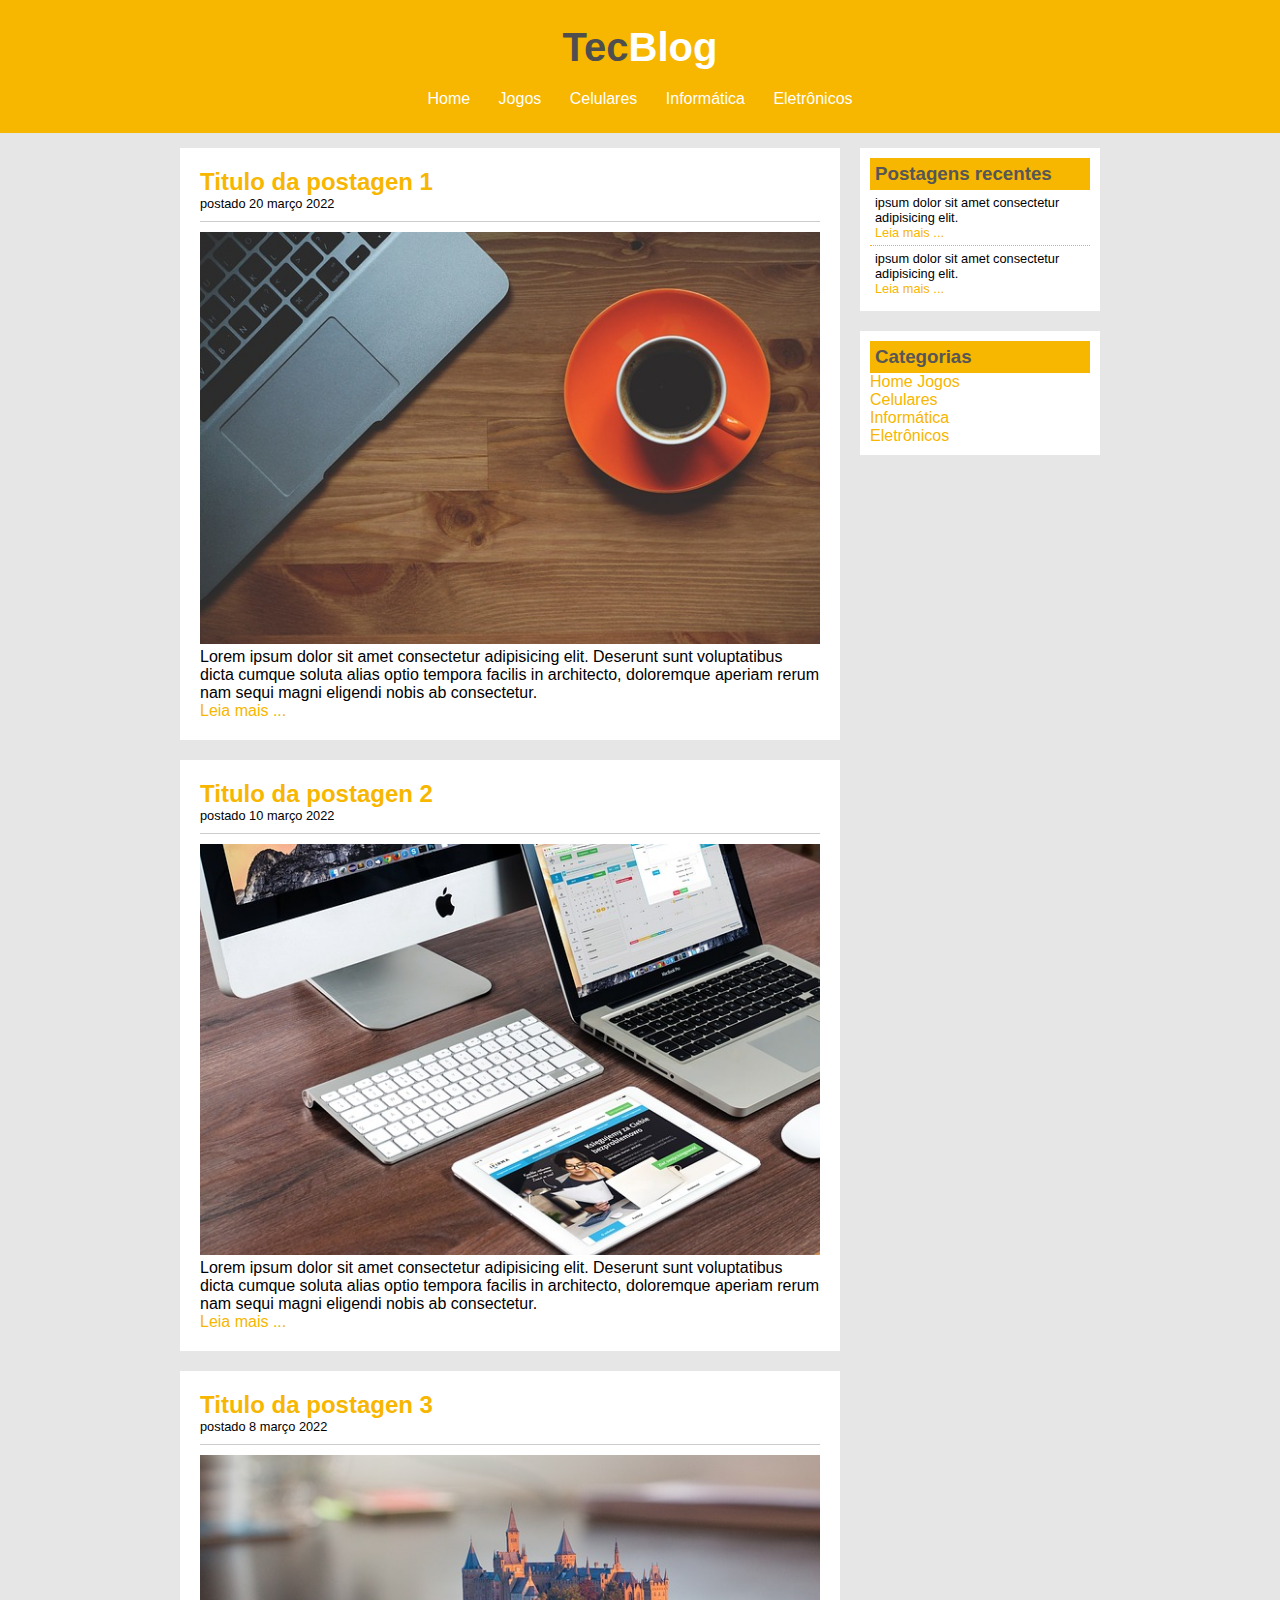
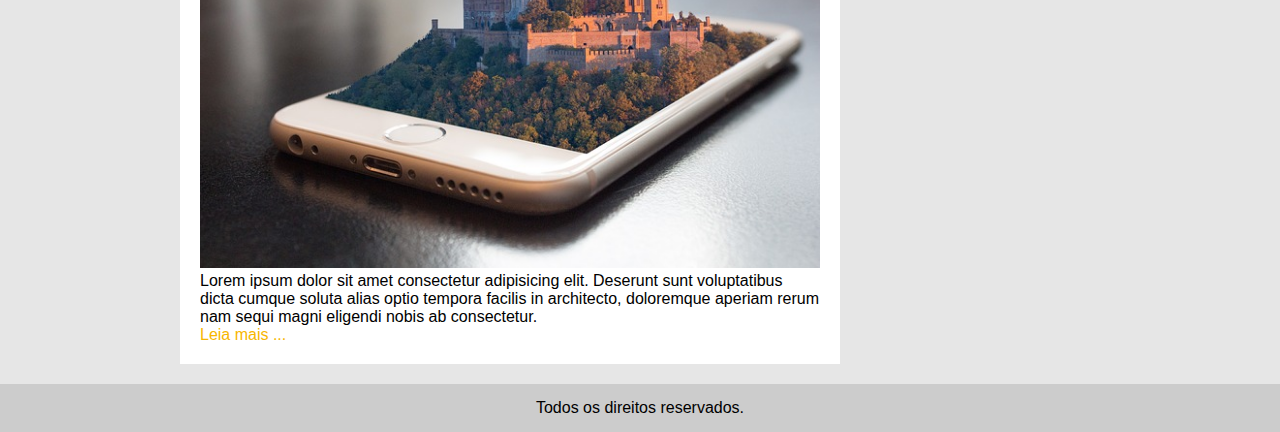
<file: Projeto TecBlog/index.html>
<!DOCTYPE html>
<html lang="en">
<head>
    <meta charset="UTF-8">
    <meta http-equiv="X-UA-Compatible" content="IE=edge">
    <meta name="viewport" content="width=device-width, initial-scale=1.0">
    <link rel="stylesheet" href="estilo/estilo.css">
    <title>TecBlog - O seu Blog de tecnologia</title>
</head>
<body>

    <div id="area-cabecalho">

        <div id="area-logo">
            <h1>Tec<span class="branco">Blog</span></h1>
        </div>

        <div id="area-menu">
        <a href="index.html">Home</a>
        <a href="jogos.html">Jogos</a>
        <a href="celulares.html">Celulares</a>
        <a href="informatica.html">Informática</a>
        <a href="eletronicos.html">Eletrônicos</a>
        </div>

    </div>

    <div id="area-pricipal">
        
        <div id="area-postagens">
            <!-- Abertura postagen -->
           <div class="postagem">
                <h2>Titulo da postagen 1</h2>
                <span class="data-postagem">postado 20 março 2022</span> 
                <img width="620px" src="estilo/imagem1.jpg">
                <p>
                    Lorem ipsum dolor sit amet consectetur adipisicing elit.
                    Deserunt sunt voluptatibus dicta cumque soluta alias optio
                    tempora facilis in architecto, doloremque aperiam rerum
                    nam sequi magni eligendi nobis ab consectetur.
                </p>
                <a href="">Leia mais ...</a>

           </div>
           <!-- Fechamento postagen -->

           <!-- Abertura postagen -->
           <div class="postagem">
                <h2>Titulo da postagen 2</h2>
                <span class="data-postagem">postado 10 março 2022</span> 
                <img width="620px" src="estilo/imagem2.jpg">
                <p>
                    Lorem ipsum dolor sit amet consectetur adipisicing elit.
                    Deserunt sunt voluptatibus dicta cumque soluta alias optio
                    tempora facilis in architecto, doloremque aperiam rerum
                    nam sequi magni eligendi nobis ab consectetur.
                </p>
                <a href="">Leia mais ...</a>

            </div>
            <!-- Fechamento postagen -->

        <!-- Abertura postagen -->
            <div class="postagem">
                <h2>Titulo da postagen 3</h2>
                <span class="data-postagem">postado 8 março 2022</span> 
                <img width="620px" src="estilo/imagem3.jpg">
                <p>
                    Lorem ipsum dolor sit amet consectetur adipisicing elit.
                    Deserunt sunt voluptatibus dicta cumque soluta alias optio
                    tempora facilis in architecto, doloremque aperiam rerum
                    nam sequi magni eligendi nobis ab consectetur.
                </p>
            <a href="">Leia mais ...</a>

   </div>
   <!-- Fechamento postagen -->


        </div> 
        <div id="area-lateral">
            
            <div class="conteudo-lateral">
                <h3>Postagens recentes</h3>
                <div class="postagen-lateral">
                    <p>ipsum dolor sit amet consectetur adipisicing elit.</p>
                    <a href="">Leia mais ...</a>
                </div>
                
                <div class="postagen-lateral" style="border-bottom: none;">
                    <p>ipsum dolor sit amet consectetur adipisicing elit.</p>
                    <a href="">Leia mais ...</a>
                </div>

            </div>

            <div class="conteudo-lateral">
                <h3>Categorias</h3>
            <a href="index.html">Home</a>
            <a href="">Jogos</a><br>
            <a href="">Celulares</a><br>
            <a href="">Informática</a><br>
            <a href="">Eletrônicos</a><br>
               
            </div>

        </div>

    </div>

        <div id="rodape">
            Todos os direitos reservados.
        </div>
    </div>

    
</body>
</html>
</file>
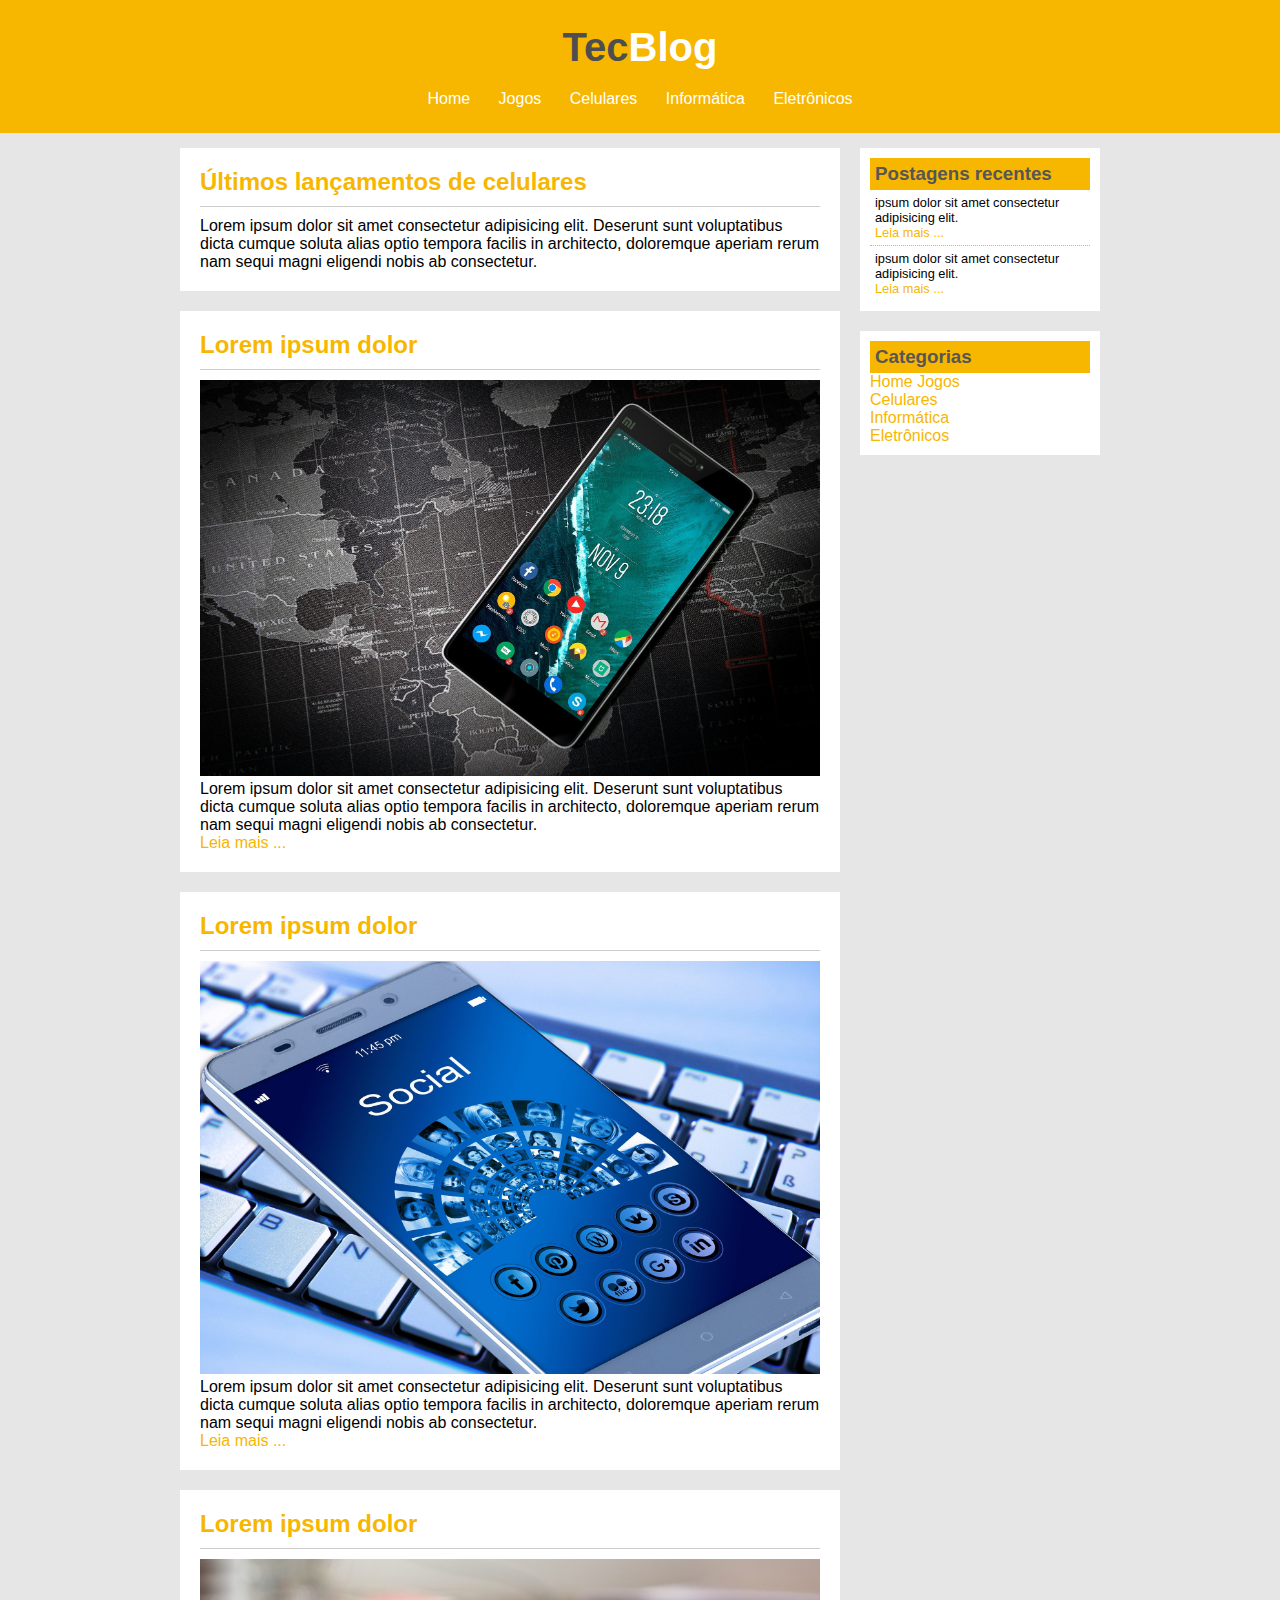
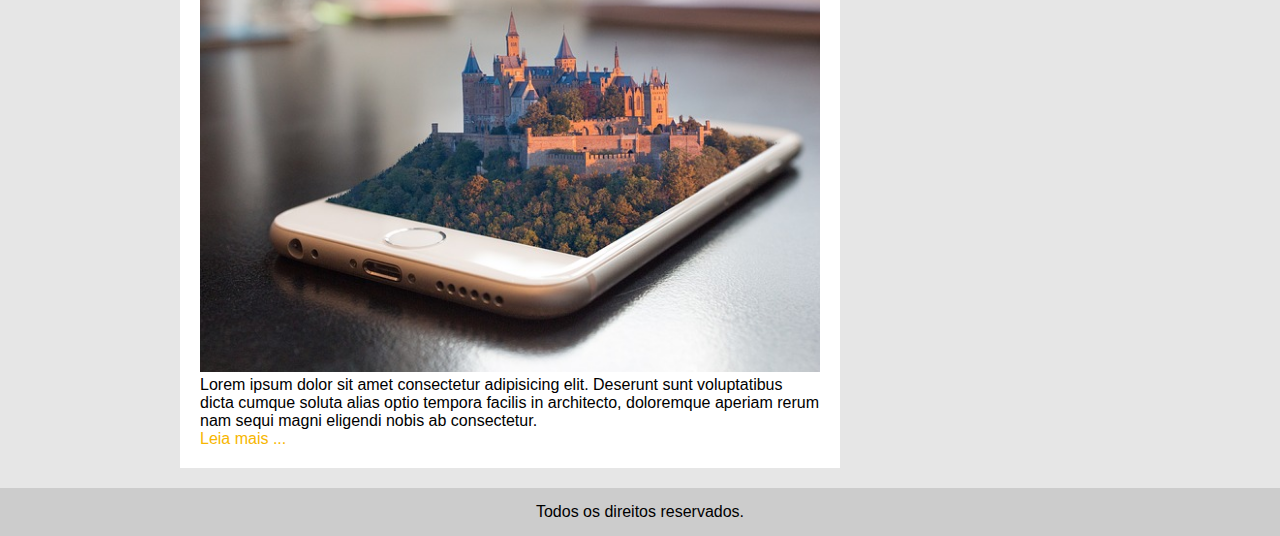
<file: Projeto TecBlog/celulares.html>
<!DOCTYPE html>
<html lang="en">
<head>
    <meta charset="UTF-8">
    <meta http-equiv="X-UA-Compatible" content="IE=edge">
    <meta name="viewport" content="width=device-width, initial-scale=1.0">
    <link rel="stylesheet" href="estilo/estilo.css">
    <title>TecBlog - Celulares </title>
</head>
<body>

    <div id="area-cabecalho">

        <div id="area-logo">
            <h1>Tec<span class="branco">Blog</span></h1>
        </div>

        <div id="area-menu">
        <a href="index.html">Home</a>
        <a href="jogos.html">Jogos</a>
        <a href="celulares.html">Celulares</a>
        <a href="informatica.html">Informática</a>
        <a href="eletronicos.html">Eletrônicos</a>
        </div>

    </div>

    <div id="area-pricipal">
        
        <div id="area-postagens">
            <!-- Abertura postagen -->
           <div class="postagem">
                <h2>Últimos lançamentos de celulares</h2>
                <span class="data-postagem"></span> 
                <p>
                    Lorem ipsum dolor sit amet consectetur adipisicing elit.
                    Deserunt sunt voluptatibus dicta cumque soluta alias optio
                    tempora facilis in architecto, doloremque aperiam rerum
                    nam sequi magni eligendi nobis ab consectetur.
                </p>
       

           </div>
           <!-- Fechamento postagen -->

           <!-- Abertura postagen -->
           <div class="postagem">
                <h2>Lorem ipsum dolor</h2>
                <span class="data-postagem"></span> 
                <img width="620px" src="estilo/img-cel-1.jpg">
                <p>
                    Lorem ipsum dolor sit amet consectetur adipisicing elit.
                    Deserunt sunt voluptatibus dicta cumque soluta alias optio
                    tempora facilis in architecto, doloremque aperiam rerum
                    nam sequi magni eligendi nobis ab consectetur.
                </p>
                <a href="">Leia mais ...</a>

            </div>
             <!-- Fechamento postagen -->

            <!-- Abertura postagen -->
           <div class="postagem">
                <h2>Lorem ipsum dolor</h2>
                <span class="data-postagem"></span> 
                <img width="620px" src="estilo/img-cel-2.jpg">
                <p>
                    Lorem ipsum dolor sit amet consectetur adipisicing elit.
                    Deserunt sunt voluptatibus dicta cumque soluta alias optio
                    tempora facilis in architecto, doloremque aperiam rerum
                    nam sequi magni eligendi nobis ab consectetur.
                </p>
                <a href="">Leia mais ...</a>

            </div>
             <!-- Fechamento postagen -->

            <!-- Abertura postagen -->
           <div class="postagem">
                <h2>Lorem ipsum dolor</h2>
                <span class="data-postagem"></span> 
                <img width="620px" src="estilo/imagem3.jpg">
                <p>
                    Lorem ipsum dolor sit amet consectetur adipisicing elit.
                    Deserunt sunt voluptatibus dicta cumque soluta alias optio
                    tempora facilis in architecto, doloremque aperiam rerum
                    nam sequi magni eligendi nobis ab consectetur.
                </p>
                <a href="">Leia mais ...</a>

            </div>
         <!-- Fechamento postagen -->
             


        </div> 
        <div id="area-lateral">
            
            <div class="conteudo-lateral">
                <h3>Postagens recentes</h3>
                <div class="postagen-lateral">
                    <p>ipsum dolor sit amet consectetur adipisicing elit.</p>
                    <a href="">Leia mais ...</a>
                </div>
                
                <div class="postagen-lateral" style="border-bottom: none;">
                    <p>ipsum dolor sit amet consectetur adipisicing elit.</p>
                    <a href="">Leia mais ...</a>
                </div>

            </div>

            <div class="conteudo-lateral">
                <h3>Categorias</h3>
            <a href="index.html">Home</a>
            <a href="">Jogos</a><br>
            <a href="">Celulares</a><br>
            <a href="">Informática</a><br>
            <a href="">Eletrônicos</a><br>
               
            </div>

        </div>

    </div>

        <div id="rodape">
            Todos os direitos reservados.
        </div>
    </div>

    
</body>
</html>
</file>
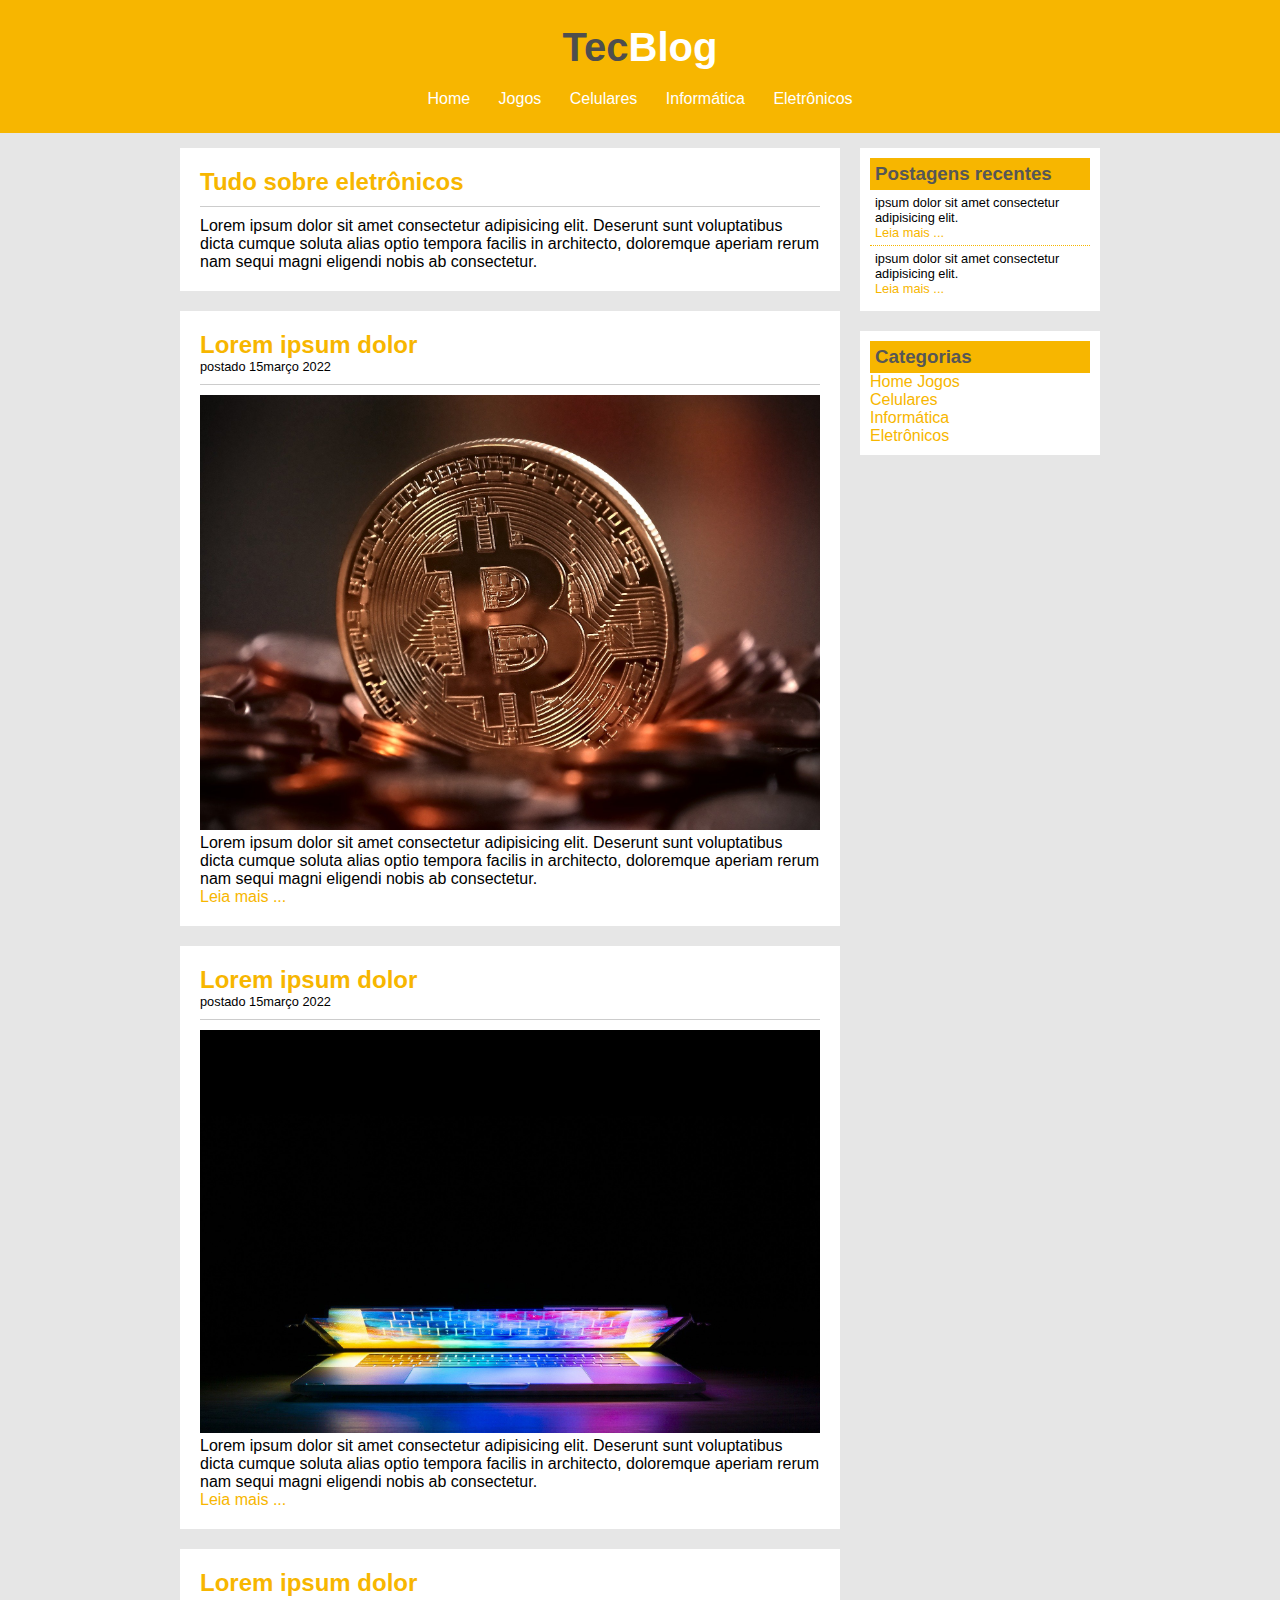
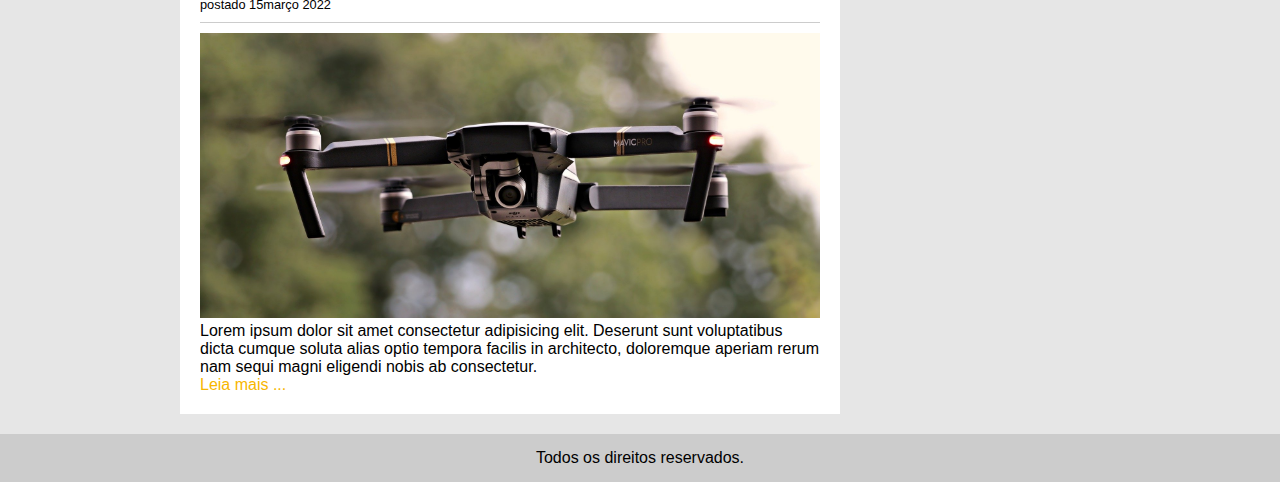
<file: Projeto TecBlog/eletronicos.html>
<!DOCTYPE html>
<html lang="en">
<head>
    <meta charset="UTF-8">
    <meta http-equiv="X-UA-Compatible" content="IE=edge">
    <meta name="viewport" content="width=device-width, initial-scale=1.0">
    <link rel="stylesheet" href="estilo/estilo.css">
    <title>TecBlog - Eletrônicos</title>
</head>
<body>

    <div id="area-cabecalho">

        <div id="area-logo">
            <h1>Tec<span class="branco">Blog</span></h1>
        </div>

        <div id="area-menu">
        <a href="index.html">Home</a>
        <a href="jogos.html">Jogos</a>
        <a href="celulares.html">Celulares</a>
        <a href="informatica.html">Informática</a>
        <a href="eletronicos.html">Eletrônicos</a>
        </div>

    </div>

    <div id="area-pricipal">
        
        <div id="area-postagens">
            <!-- Abertura postagen -->
           <div class="postagem">
                <h2>Tudo sobre eletrônicos</h2>
                <span class="data-postagem"></span> 
                <p>
                    Lorem ipsum dolor sit amet consectetur adipisicing elit.
                    Deserunt sunt voluptatibus dicta cumque soluta alias optio
                    tempora facilis in architecto, doloremque aperiam rerum
                    nam sequi magni eligendi nobis ab consectetur.
                </p>

           </div>
           <!-- Fechamento postagen -->

           <!-- Abertura postagen -->
           <div class="postagem">
            <h2>Lorem ipsum dolor</h2>
            <span class="data-postagem">postado 15março 2022</span> 
            <img width="620px" src="estilo/img-eletronicos-1.jpg">
            <p>
                Lorem ipsum dolor sit amet consectetur adipisicing elit.
                Deserunt sunt voluptatibus dicta cumque soluta alias optio
                tempora facilis in architecto, doloremque aperiam rerum
                nam sequi magni eligendi nobis ab consectetur.
            </p>
            <a href="">Leia mais ...</a>

            </div>
             <!-- Fechamento postagen -->

            <!-- Abertura postagen -->
            <div class="postagem">
                <h2>Lorem ipsum dolor</h2>
                <span class="data-postagem">postado 15março 2022</span> 
                <img width="620px" src="estilo/img-eletronicos-2.jpg">
                <p>
                    Lorem ipsum dolor sit amet consectetur adipisicing elit.
                    Deserunt sunt voluptatibus dicta cumque soluta alias optio
                    tempora facilis in architecto, doloremque aperiam rerum
                    nam sequi magni eligendi nobis ab consectetur.
                </p>
                <a href="">Leia mais ...</a>

            </div>
            <!-- Fechamento postagen -->

            <!-- Abertura postagen -->
            <div class="postagem">
                <h2>Lorem ipsum dolor</h2>
                <span class="data-postagem">postado 15março 2022</span> 
                <img width="620px" src="estilo/img-eletronicos-3.jpg">
                <p>
                    Lorem ipsum dolor sit amet consectetur adipisicing elit.
                    Deserunt sunt voluptatibus dicta cumque soluta alias optio
                    tempora facilis in architecto, doloremque aperiam rerum
                    nam sequi magni eligendi nobis ab consectetur.
                </p>
                <a href="">Leia mais ...</a>

            </div>
            <!-- Fechamento postagen -->



        </div> 
        <div id="area-lateral">
            
            <div class="conteudo-lateral">
                <h3>Postagens recentes</h3>
                <div class="postagen-lateral">
                    <p>ipsum dolor sit amet consectetur adipisicing elit.</p>
                    <a href="">Leia mais ...</a>
                </div>
                
                <div class="postagen-lateral" style="border-bottom: none;">
                    <p>ipsum dolor sit amet consectetur adipisicing elit.</p>
                    <a href="">Leia mais ...</a>
                </div>

            </div>

            <div class="conteudo-lateral">
                <h3>Categorias</h3>
            <a href="index.html">Home</a>
            <a href="">Jogos</a><br>
            <a href="">Celulares</a><br>
            <a href="">Informática</a><br>
            <a href="">Eletrônicos</a><br>
               
            </div>

        </div>

    </div>

        <div id="rodape">
            Todos os direitos reservados.
        </div>
    </div>

    
</body>
</html>
</file>
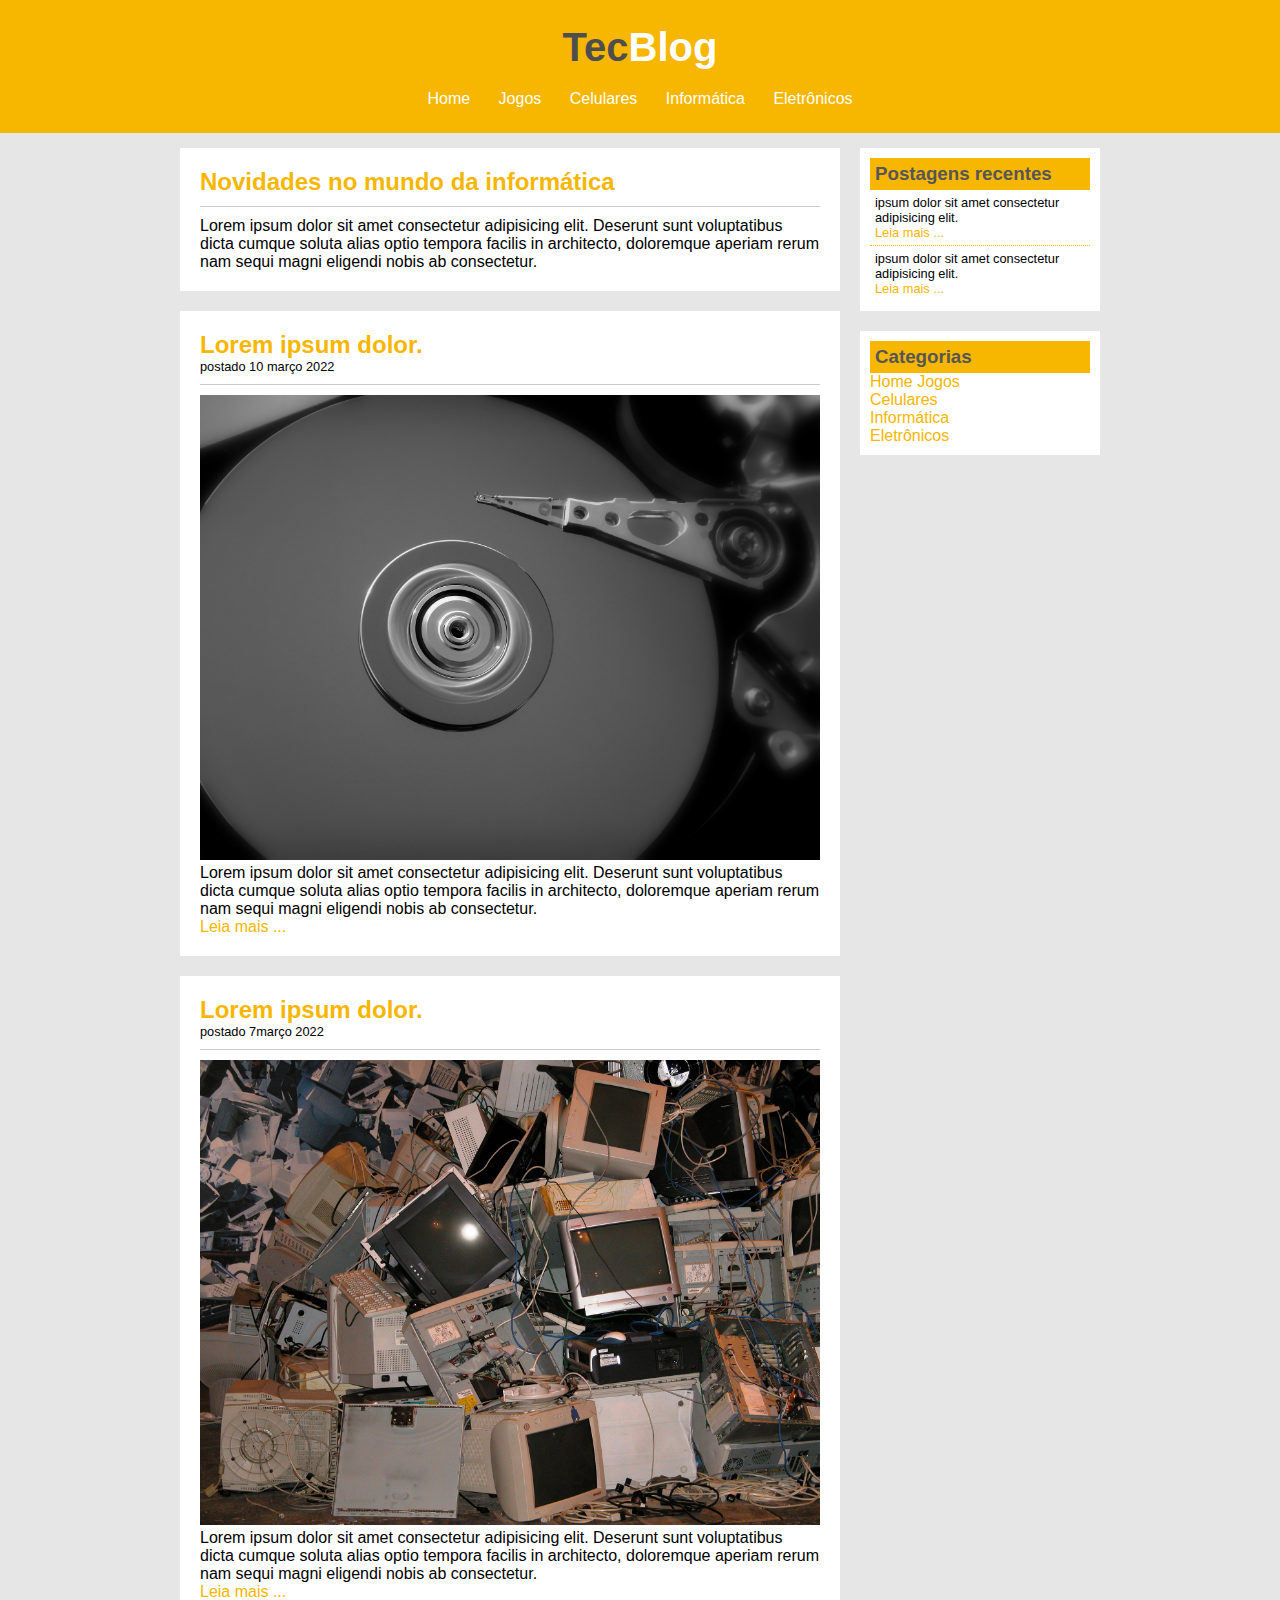
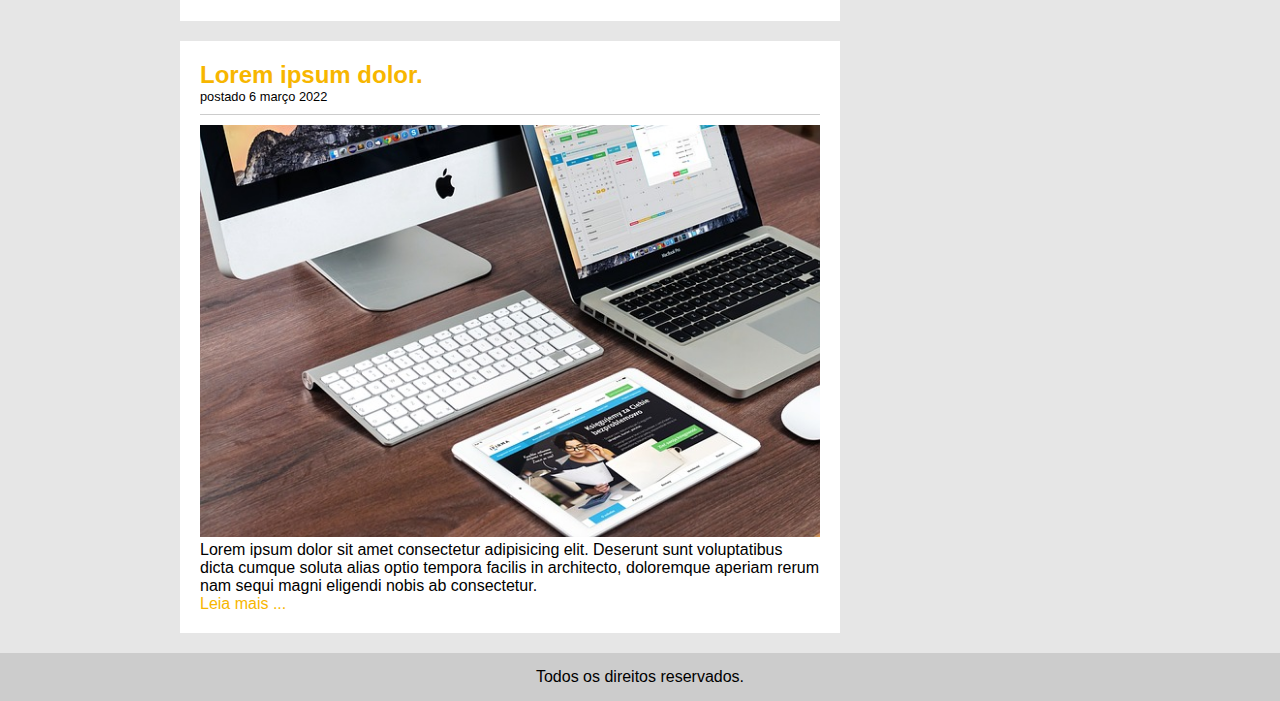
<file: Projeto TecBlog/informatica.html>
<!DOCTYPE html>
<html lang="en">
<head>
    <meta charset="UTF-8">
    <meta http-equiv="X-UA-Compatible" content="IE=edge">
    <meta name="viewport" content="width=device-width, initial-scale=1.0">
    <link rel="stylesheet" href="estilo/estilo.css">
    <title>TecBlog - Informática </title>
</head>
<body>

    <div id="area-cabecalho">

        <div id="area-logo">
            <h1>Tec<span class="branco">Blog</span></h1>
        </div>

        <div id="area-menu">
        <a href="index.html">Home</a>
        <a href="jogos.html">Jogos</a>
        <a href="celulares.html">Celulares</a>
        <a href="informatica.html">Informática</a>
        <a href="eletronicos.html">Eletrônicos</a>
        </div>

    </div>

    <div id="area-pricipal">
        
        <div id="area-postagens">
            <!-- Abertura postagen -->
           <div class="postagem">
                <h2>Novidades no mundo da informática</h2>
                <span class="data-postagem"></span> 
                
                <p>
                    Lorem ipsum dolor sit amet consectetur adipisicing elit.
                    Deserunt sunt voluptatibus dicta cumque soluta alias optio
                    tempora facilis in architecto, doloremque aperiam rerum
                    nam sequi magni eligendi nobis ab consectetur.
                </p>
               

           </div>
           <!-- Fechamento postagen -->

           <!-- Abertura postagen -->
            <div class="postagem">
                <h2>Lorem ipsum dolor. </h2>
                <span class="data-postagem">postado 10 março 2022</span> 
                <img width="620px" src="estilo/img-informatica-1.jpg">
                <p>
                    Lorem ipsum dolor sit amet consectetur adipisicing elit.
                    Deserunt sunt voluptatibus dicta cumque soluta alias optio
                    tempora facilis in architecto, doloremque aperiam rerum
                    nam sequi magni eligendi nobis ab consectetur.
                </p>
                <a href="">Leia mais ...</a>

            </div>
            <!-- Fechamento postagen -->

                       <!-- Abertura postagen -->
                       <div class="postagem">
                            <h2>Lorem ipsum dolor. </h2>
                            <span class="data-postagem">postado 7março 2022</span> 
                            <img width="620px" src="estilo/img-informatica-2.jpg">
                            <p>
                                Lorem ipsum dolor sit amet consectetur adipisicing elit.
                                Deserunt sunt voluptatibus dicta cumque soluta alias optio
                                tempora facilis in architecto, doloremque aperiam rerum
                                nam sequi magni eligendi nobis ab consectetur.
                            </p>
                            <a href="">Leia mais ...</a>
        
                        </div>
                        <!-- Fechamento postagen -->
                    
            <!-- Abertura postagen -->
            <div class="postagem">
                <h2>Lorem ipsum dolor. </h2>
                <span class="data-postagem">postado 6 março 2022</span> 
                <img width="620px" src="estilo/imagem2.jpg">
                <p>
                    Lorem ipsum dolor sit amet consectetur adipisicing elit.
                    Deserunt sunt voluptatibus dicta cumque soluta alias optio
                    tempora facilis in architecto, doloremque aperiam rerum
                    nam sequi magni eligendi nobis ab consectetur.
                </p>
                <a href="">Leia mais ...</a>

            </div>
            <!-- Fechamento postagen -->           


        </div> 
        <div id="area-lateral">
            
            <div class="conteudo-lateral">
                <h3>Postagens recentes</h3>
                <div class="postagen-lateral">
                    <p>ipsum dolor sit amet consectetur adipisicing elit.</p>
                    <a href="">Leia mais ...</a>
                </div>
                
                <div class="postagen-lateral" style="border-bottom: none;">
                    <p>ipsum dolor sit amet consectetur adipisicing elit.</p>
                    <a href="">Leia mais ...</a>
                </div>

            </div>

            <div class="conteudo-lateral">
                <h3>Categorias</h3>
            <a href="index.html">Home</a>
            <a href="">Jogos</a><br>
            <a href="">Celulares</a><br>
            <a href="">Informática</a><br>
            <a href="">Eletrônicos</a><br>
               
            </div>

        </div>

    </div>

        <div id="rodape">
            Todos os direitos reservados.
        </div>
    </div>

    
</body>
</html>
</file>
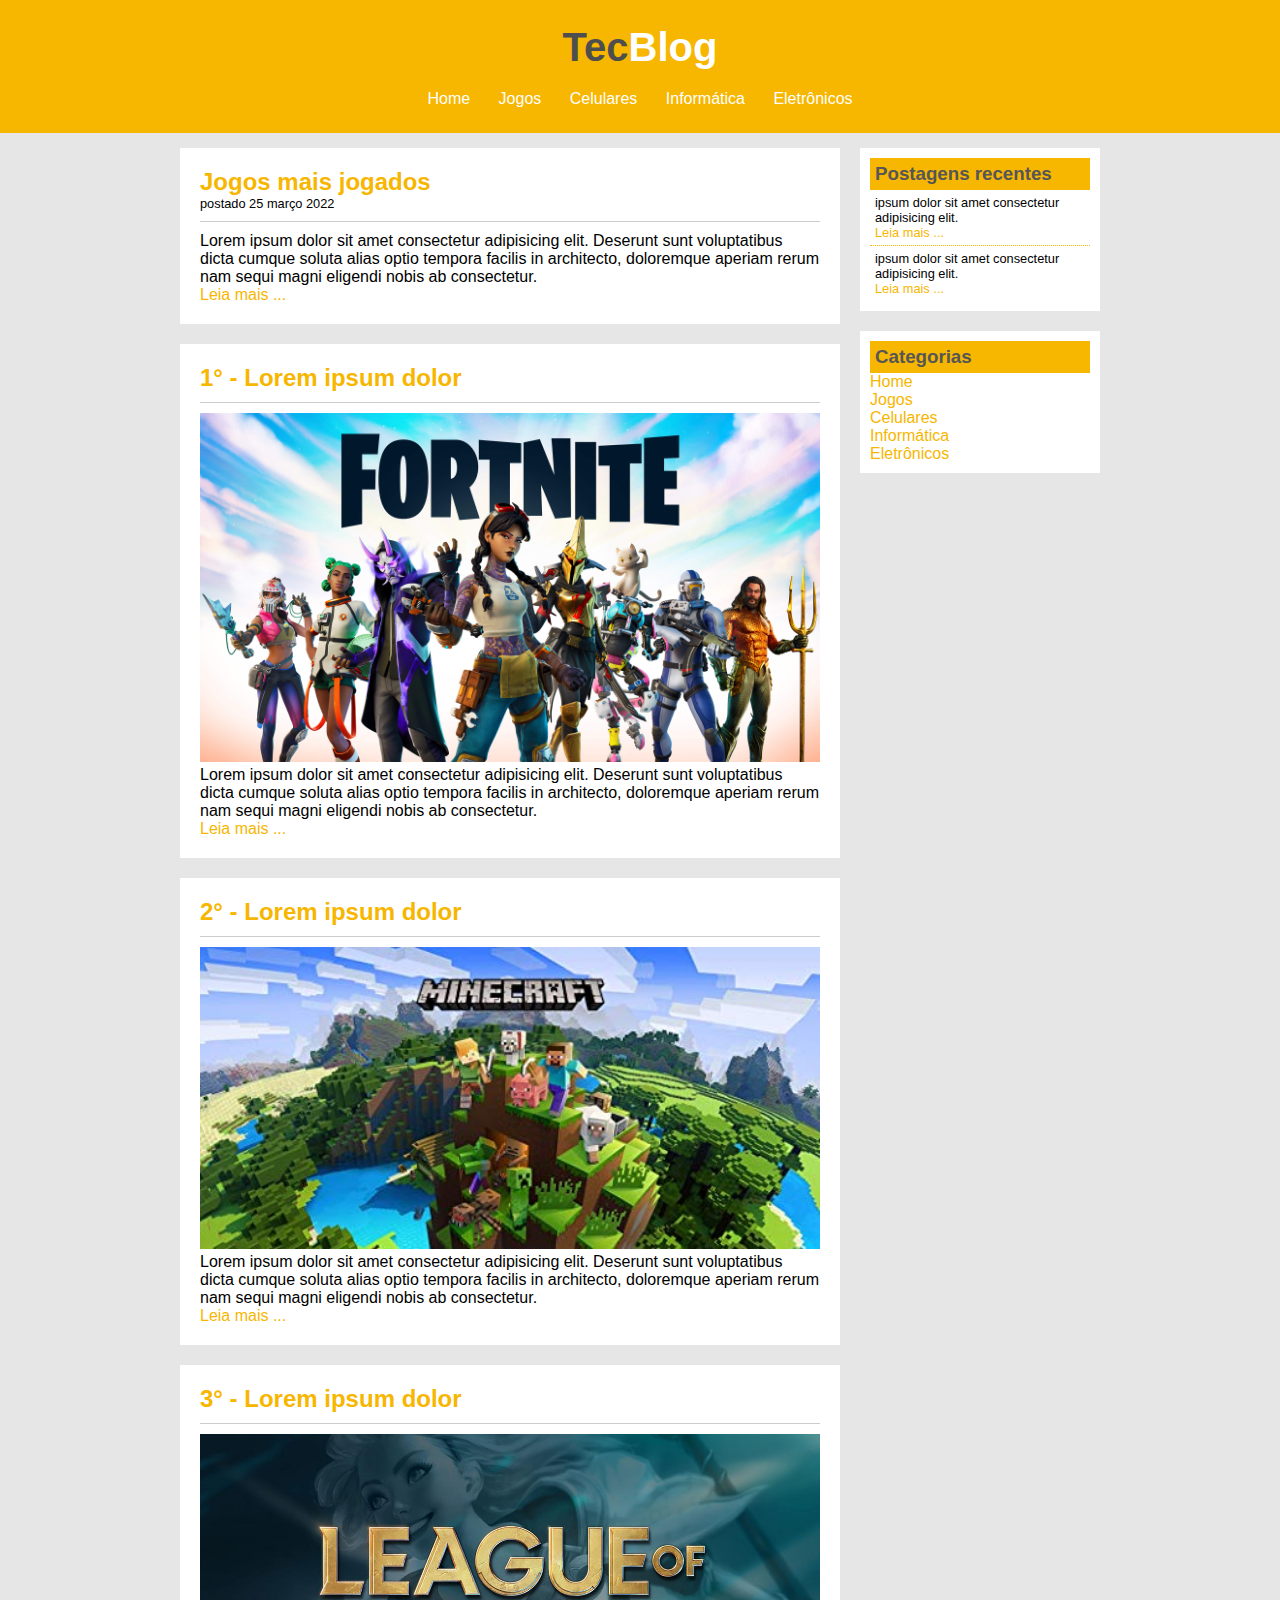
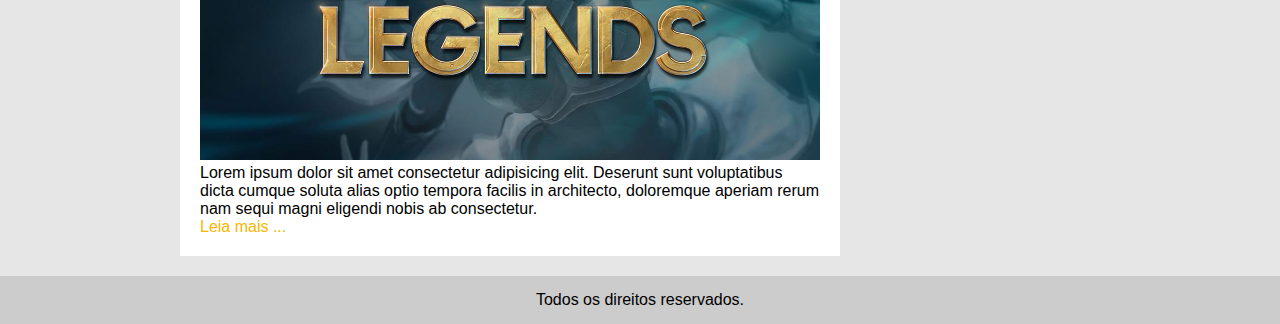
<file: Projeto TecBlog/jogos.html>
<!DOCTYPE html>
<html lang="en">
<head>
    <meta charset="UTF-8">
    <meta http-equiv="X-UA-Compatible" content="IE=edge">
    <meta name="viewport" content="width=device-width, initial-scale=1.0">
    <link rel="stylesheet" href="estilo/estilo.css">
    <title>TecBlog - Jogos </title>
</head>
<body>

    <div id="area-cabecalho">

        <div id="area-logo">
            <h1>Tec<span class="branco">Blog</span></h1>
        </div>

        <div id="area-menu">
        <a href="index.html">Home</a>
        <a href="jogos.htm">Jogos</a>
        <a href="celulares.html">Celulares</a>
        <a href="informatica.html">Informática</a>
        <a href="eletronicos.html">Eletrônicos</a>
        </div>

    </div>

    <div id="area-pricipal">
        
        <div id="area-postagens">
            <!-- Abertura postagen -->
           <div class="postagem">
                <h2>Jogos mais jogados</h2>
                <span class="data-postagem">postado 25 março 2022</span> 
                
                <p>
                    Lorem ipsum dolor sit amet consectetur adipisicing elit.
                    Deserunt sunt voluptatibus dicta cumque soluta alias optio
                    tempora facilis in architecto, doloremque aperiam rerum
                    nam sequi magni eligendi nobis ab consectetur.
                </p>
                <a href="">Leia mais ...</a>
           </div>
           <!-- Fechamento postagen -->

            <!-- Abertura postagen -->
            <div class="postagem">
                <h2>1° - Lorem ipsum dolor</h2>
                <span class="data-postagem"></span> 
                <img width="620px" src="estilo/img-jogo-1.jpg">
                <p>
                    Lorem ipsum dolor sit amet consectetur adipisicing elit.
                    Deserunt sunt voluptatibus dicta cumque soluta alias optio
                    tempora facilis in architecto, doloremque aperiam rerum
                    nam sequi magni eligendi nobis ab consectetur.
                </p>
                <a href="">Leia mais ...</a>
            </div>
           <!-- Fechamento postagen -->

           <!-- Abertura postagen -->
           <div class="postagem">
            <h2>2° - Lorem ipsum dolor </h2>
            <span class="data-postagem"></span> 
            <img width="620px" src="estilo/img-jogo-2.jpg">
            <p>
                Lorem ipsum dolor sit amet consectetur adipisicing elit.
                Deserunt sunt voluptatibus dicta cumque soluta alias optio
                tempora facilis in architecto, doloremque aperiam rerum
                nam sequi magni eligendi nobis ab consectetur.
            </p>
            <a href="">Leia mais ...</a>

       </div>
       <!-- Fechamento postagen -->

       <!-- Abertura postagen -->
       <div class="postagem">
        <h2>3° - Lorem ipsum dolor </h2>
        <span class="data-postagem"></span> 
        <img width="620px" src="estilo/img-jogo-3.jpg">
        <p>
            Lorem ipsum dolor sit amet consectetur adipisicing elit.
            Deserunt sunt voluptatibus dicta cumque soluta alias optio
            tempora facilis in architecto, doloremque aperiam rerum
            nam sequi magni eligendi nobis ab consectetur.
        </p>
        <a href="">Leia mais ...</a>

   </div>
   <!-- Fechamento postagen -->


        </div> 
        <div id="area-lateral">
            
            <div class="conteudo-lateral">
                <h3>Postagens recentes</h3>
                <div class="postagen-lateral">
                    <p>ipsum dolor sit amet consectetur adipisicing elit.</p>
                    <a href="">Leia mais ...</a>
                </div>
                
                <div class="postagen-lateral" style="border-bottom: none;">
                    <p>ipsum dolor sit amet consectetur adipisicing elit.</p>
                    <a href="">Leia mais ...</a>
                </div>

            </div>

            <div class="conteudo-lateral">
                <h3>Categorias</h3>
            <a href="">Home</a><br>
            <a href="">Jogos</a><br>
            <a href="">Celulares</a><br>
            <a href="">Informática</a><br>
            <a href="">Eletrônicos</a><br>
               
            </div>
            
        </div>

    </div>

        <div id="rodape">
            Todos os direitos reservados.
        </div>
    </div>

    
</body>
</html>
</file>
<file: Projeto TecBlog/estilo/estilo.css>
/* Limpando fomataçao padrao */
* {
    margin: 0;
    padding: 0;
}

body{
    font-size: 1em;
    font-family: 'trebuchet MS', Helvetica, sans-serif;
    background: #e6e6e6;
}

/*
**** Layout ****
*/
#area-cabecalho{
    background-color: #f7b600;
    padding: 15px;
    text-align: center;
}

#area-logo, #area-menu{
    padding: 10px;
}

#area-pricipal{
    width: 920px;
    margin: 0 auto;
    padding: 15px;
}

#area-postagens{
    width: 660px;
    float: left;
}
#area-lateral{
    width: 240px;
    float: right;
}
.postagem{
    padding: 20px;
    margin-bottom: 20px;
    background: white;
}
.conteudo-lateral{
    background: white;
    padding: 10px;
    margin-bottom: 20px;
}
.postagen-lateral{
    font-size: 0.8em;
    padding: 5px;
   border-bottom: 1px dotted #f7b600;
}
#rodape{
    clear: both; /* Usado para quebrar o fluxo de elementos flutuantes e se posicionar abaixo deles. */
    text-align: center;
    padding: 15px;
    background: #ccc;
}

/*
**** Formataçao do menu ***
*/
a{
    text-decoration: none;
}

a:link, a:visited{
    color: #f7b600;
}
a:hover{
    text-decoration: underline;
}

#area-cabecalho a:link, #area-cabecalho a:visited{
    color: #fff;
    padding: 8px 12px;
   
}
#area-cabecalho a:hover{
    color: #f7b600;
    background: #fff;
    text-decoration: none;
}

/*
**** Formataçoes em geral ****
*/

h1{
    color: #4e4e4e;
    font-size: 2.5em;
}
h2{
    color: #f7b600;
}
h3{
    color: #565656;
    background: #f7b600;
    padding: 5px;
}
.branco{
    color: white;
}

.data-postagem{
    font-size: 0.8em;
    border-bottom: 1px solid #ccc;
    padding-bottom: 10px;
    margin-bottom: 10px;
    display: block;
}
</file>
